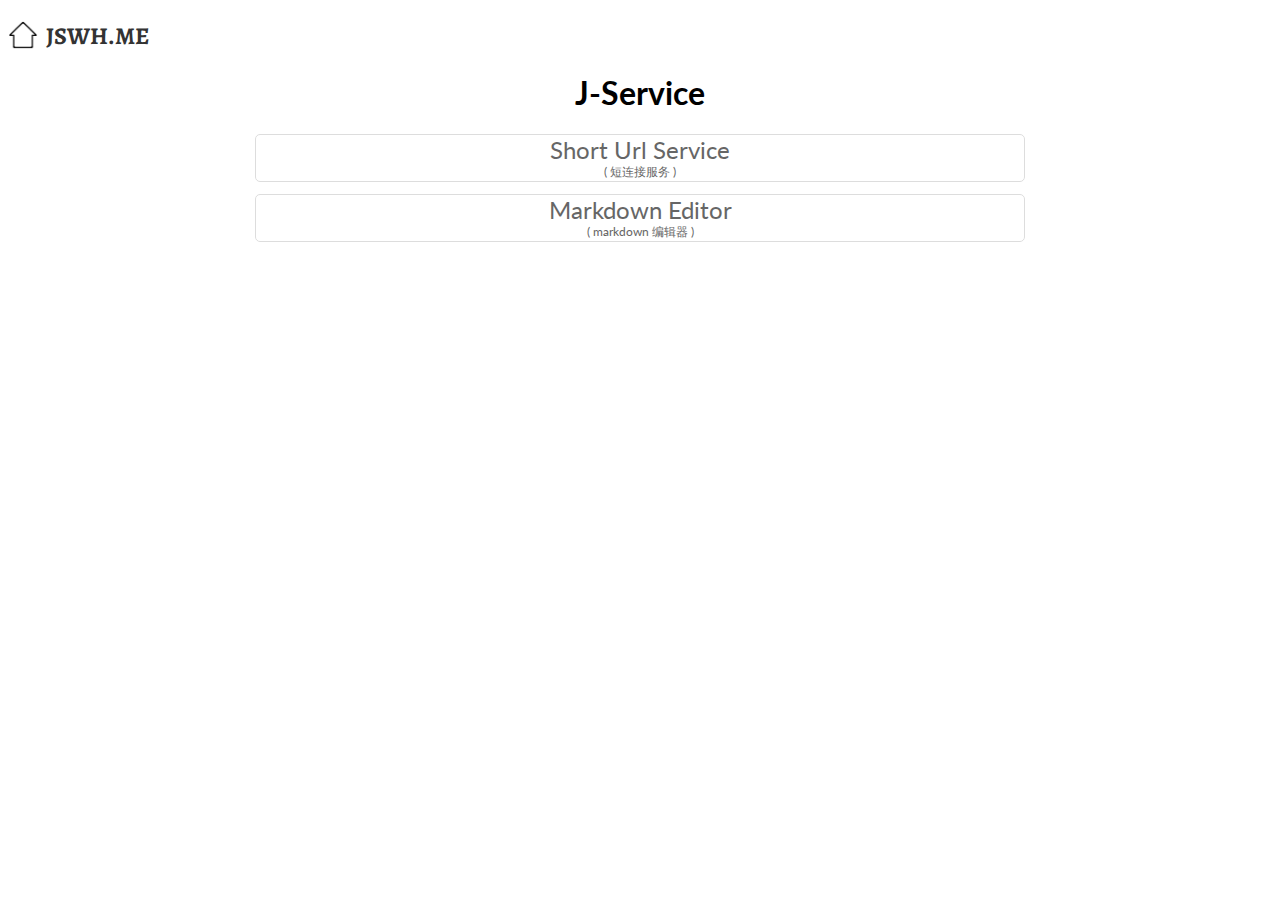
<file: tools.html>
<!DOCTYPE html>
<html lang="en">

<head>
    <title></title>
    <meta charset="UTF-8">
    <meta name="viewport" content="width=device-width, initial-scale=1">
    <link href="https://fonts.googleapis.com/css?family=Lato|Alegreya" rel="stylesheet">
    <style>
        body {
            text-align: center;
            font-family: 'Lato', sans-serif
        }

        ol {
            padding: 0;
            margin: 0 aut0;
            width: 100%;
        }

        li {
            display: block;
            width: 100%;
            max-width: 768px;
            text-align: center;
            margin: 12px auto;
            transform: persective(1px) translateZ(0);
            border: 1px solid #ddd;
            border-radius: 5px;
            font-size: 1.5em;
            cursor: pointer;
            color: #666;
        }
        li > span {
            display: block;
            font-size:0.5em;
        }
        li > span::before {
            content: "( "
        }
        li > span::after {
            content: " )"
        }
        li:hover, li:active, li:focus {
            color: #333;
            border-color: #333;
            -webkit-animation-name: hvr-bob-float, hvr-bob;
            animation-name: hvr-bob-float, hvr-bob;
            -webkit-animation-duration: .3s, 1.5s;
            animation-duration: .3s, 1.5s;
            -webkit-animation-delay: 0s, .3s;
            animation-delay: 0s, .3s;
            -webkit-animation-timing-function: ease-out, ease-in-out;
            animation-timing-function: ease-out, ease-in-out;
            -webkit-animation-iteration-count: 1, infinite;
            animation-iteration-count: 1, infinite;
            -webkit-animation-fill-mode: forwards;
            animation-fill-mode: forwards;
            -webkit-animation-direction: normal, alternate;
            animation-direction: normal, alternate;
        }

        @keyframes hvr-bob-float {
            100% {
                -webkit-transform: translateY(-8px);
                transform: translateY(-8px);
            }
        }

        @keyframes hvr-bob {
            0% {
                -webkit-transform: translateY(-8px);
                transform: translateY(-8px);
            }
            50% {
                -webkit-transform: translateY(-4px);
                transform: translateY(-4px);
            }
            100% {
                -webkit-transform: translateY(-8px);
                transform: translateY(-8px);
            }
        }
        a {
            text-decoration: none;
        }
    </style>
</head>

<body>
    <header>
        <img src="static/home.png" alt="home" style="width:30px;float: left;margin-right:0.5em;">
        <a href="/">
            <h2 style="color:#333; font-family: 'Alegreya', serif;text-align:left;">JSWH.ME</h2>
        </a>
    </header>
    <h1>J-Service</h1>
    <ol>
        <a href="http://s.jswh.me">
        <li> Short Url Service <span>短连接服务</span></li>
        </a>
        <a href="http://editor.jswh.me">
        <li> Markdown Editor <span>markdown 编辑器</span></li>
        </a>
    </ol>
</body>

</html>
</file>
